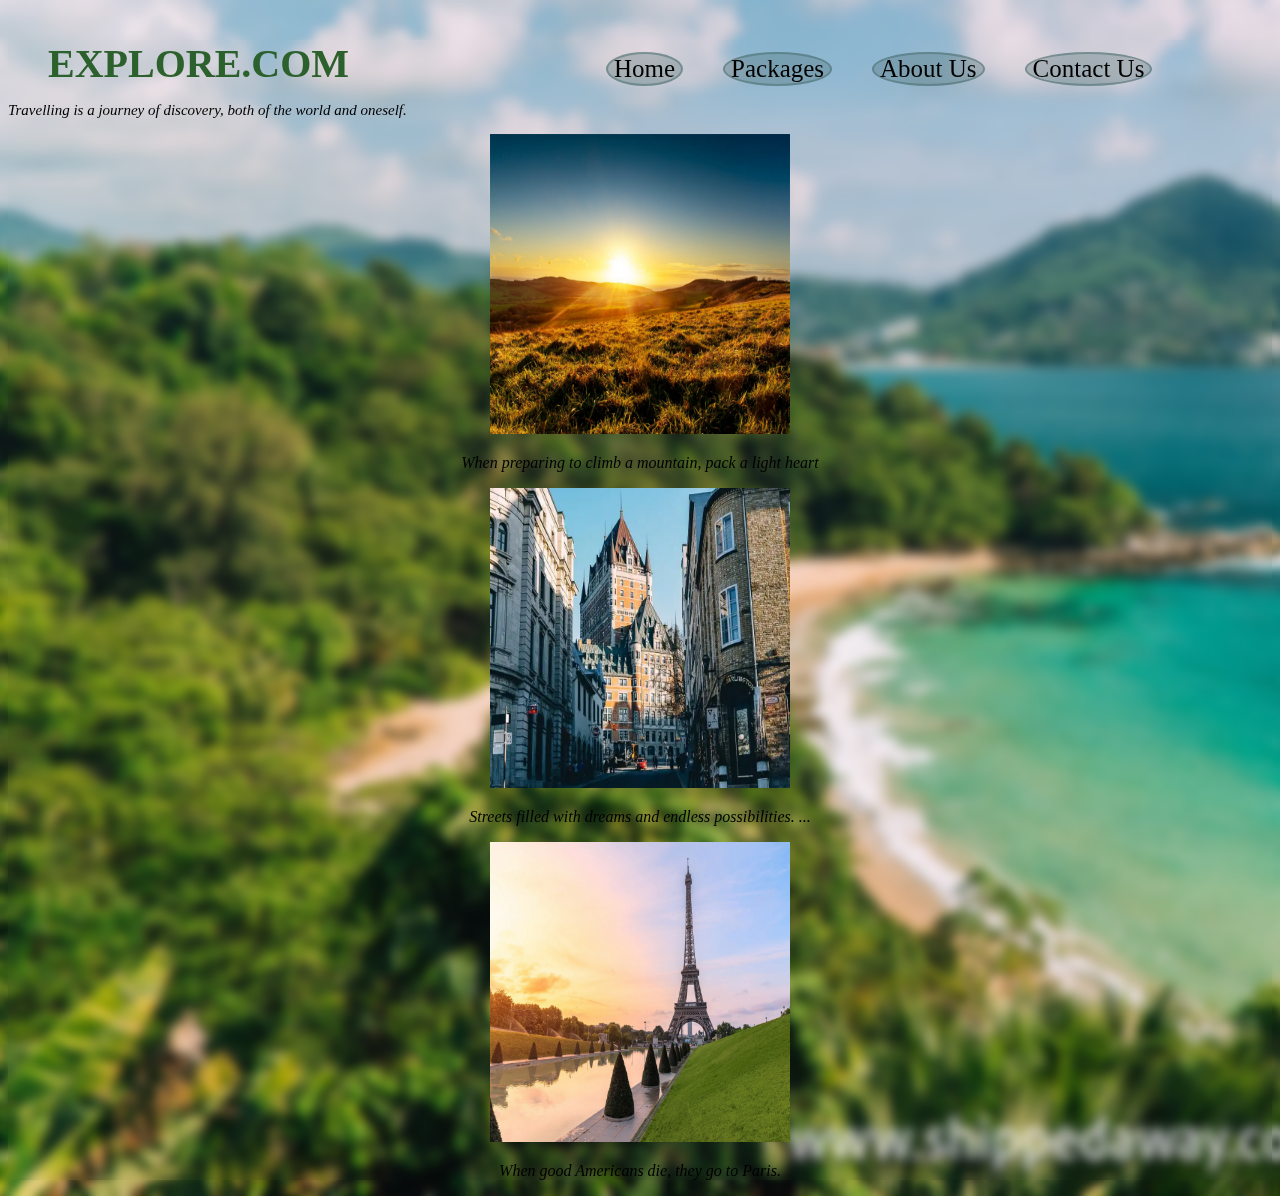
<file: index.html>
<!DOCTYPE html>
<html>
    <head>
        
    </head>
    <link rel="stylesheet" href="travelstyle.css">
    <body>
      <div class="header">
      <nav>
        <h1>EXPLORE.COM</h1>
        <ul>
            <li><button>Home  </button></li>
            <li><button>Packages  </button></li>
            <li><button>About Us  </button></li>
            <li><button>Contact Us  </button></li>
        </ul>
      </nav>
      </div>
      </div> 
      <div class="content">
         <p>Travelling is a journey of discovery, both of the world and oneself.</p>
      </div >
        <div id="box1">
          <img src="contentimg1.jpg" width="300px" height="300px">
          <p>When preparing to climb a mountain, pack a light heart</p>
        </div>
        <div id="box2">
          <img src="contentimg2.jpg"width="300px" height="300px">
          <p>Streets filled with dreams and endless possibilities. ...</p>
        </div>
        <div id="box3">
          <img src="contentimg3.jpg"width="300px" height="300px">
          <p>When good Americans die, they go to Paris.</p>
        </div>
   </body>
</html>
</file>
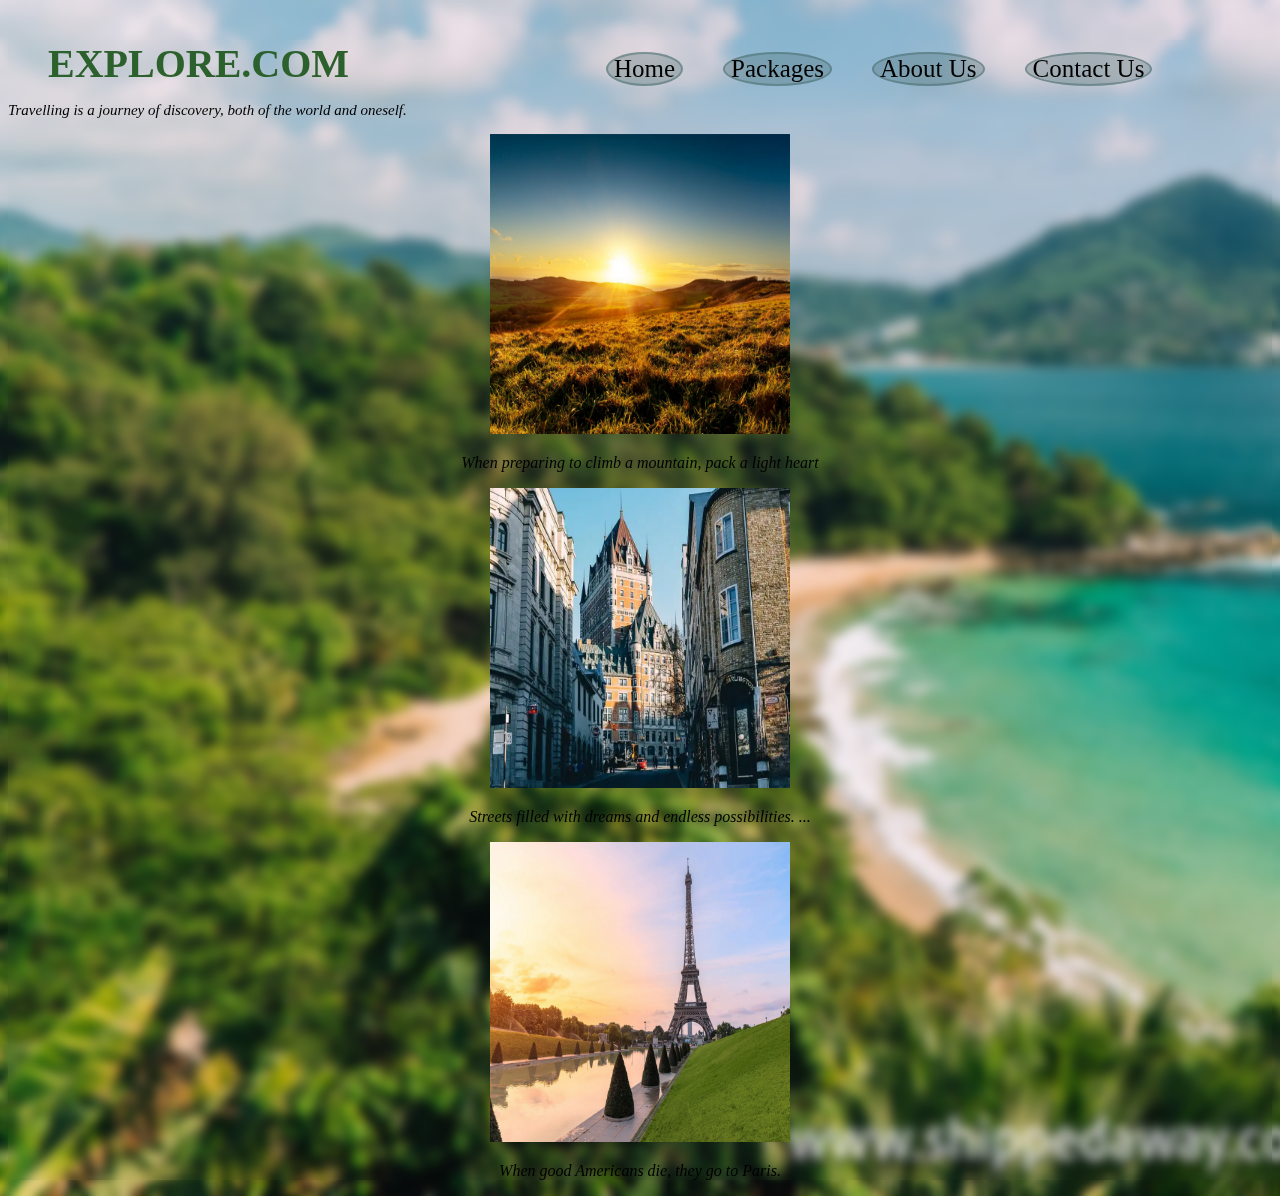
<file: page.html>
<!DOCTYPE html>
<html>
    <head>
        
    </head>
    <link rel="stylesheet" href="travelstyle.css">
    <body>
      <div class="header">
      <nav>
        <h1>EXPLORE.COM</h1>
        <ul>
            <li><button>Home  </button></li>
            <li><button>Packages  </button></li>
            <li><button>About Us  </button></li>
            <li><button>Contact Us  </button></li>
        </ul>
      </nav>
      </div>
      </div> 
      <div class="content">
         <p>Travelling is a journey of discovery, both of the world and oneself.</p>
      </div >
        <div id="box1">
          <img src="contentimg1.jpg" width="300px" height="300px">
          <p>When preparing to climb a mountain, pack a light heart</p>
        </div>
        <div id="box2">
          <img src="contentimg2.jpg"width="300px" height="300px">
          <p>Streets filled with dreams and endless possibilities. ...</p>
        </div>
        <div id="box3">
          <img src="contentimg3.jpg"width="300px" height="300px">
          <p>When good Americans die, they go to Paris.</p>
        </div>
   </body>
</html>
</file>
<file: travelstyle.css>
*{
    backdrop-filter:blur(3px);
}
body{
    background-image: url(background\ image3-modified.jpg);
    background-repeat: no-repeat;
    background-size: cover;
    .header{
        margin-top: 40px;
        color: rgb(44, 96, 44);
        font-family:Georgia, 'Times New Roman', Times, serif;
    }
    li,h1,ul{
        display: inline;
        font-size: 40px;
    } 
    ul{
        padding-left: 20%;
    }
    h1{
        margin-left: 40px;        
    }
    li{
        padding-right: 30px;
    }
    button{
        background-color: rgba(69, 106, 106,0.3);
        font-size: 25px;
        font-family: Georgia, 'Times New Roman', Times, serif;
        border-radius: 70%;
        border-style: solid;
        border-color: rgba(69, 106, 106,0.5);
    }
    button:hover{
        background-color: rgba(0, 0, 0,0.5);
    }
    .content{
        color: rgb(24, 63, 24);
        font-size: 15px;
        font-family: Georgia, 'Times New Roman', Times, serif;
    }
    .box:hover{
        transform: 1.5;
    }
    .box{
        display:inline;
        text-align: center;
        margin: auto;
        padding-right: 5%;
        padding-left: 5%;
       }
       p{
        font-family: Georgia, 'Times New Roman', Times, serif;
        color: black;
        font-style:oblique; 
    }
       #box1, #box2, #box3{
        text-align: center;
       }
       }
}
</file>
